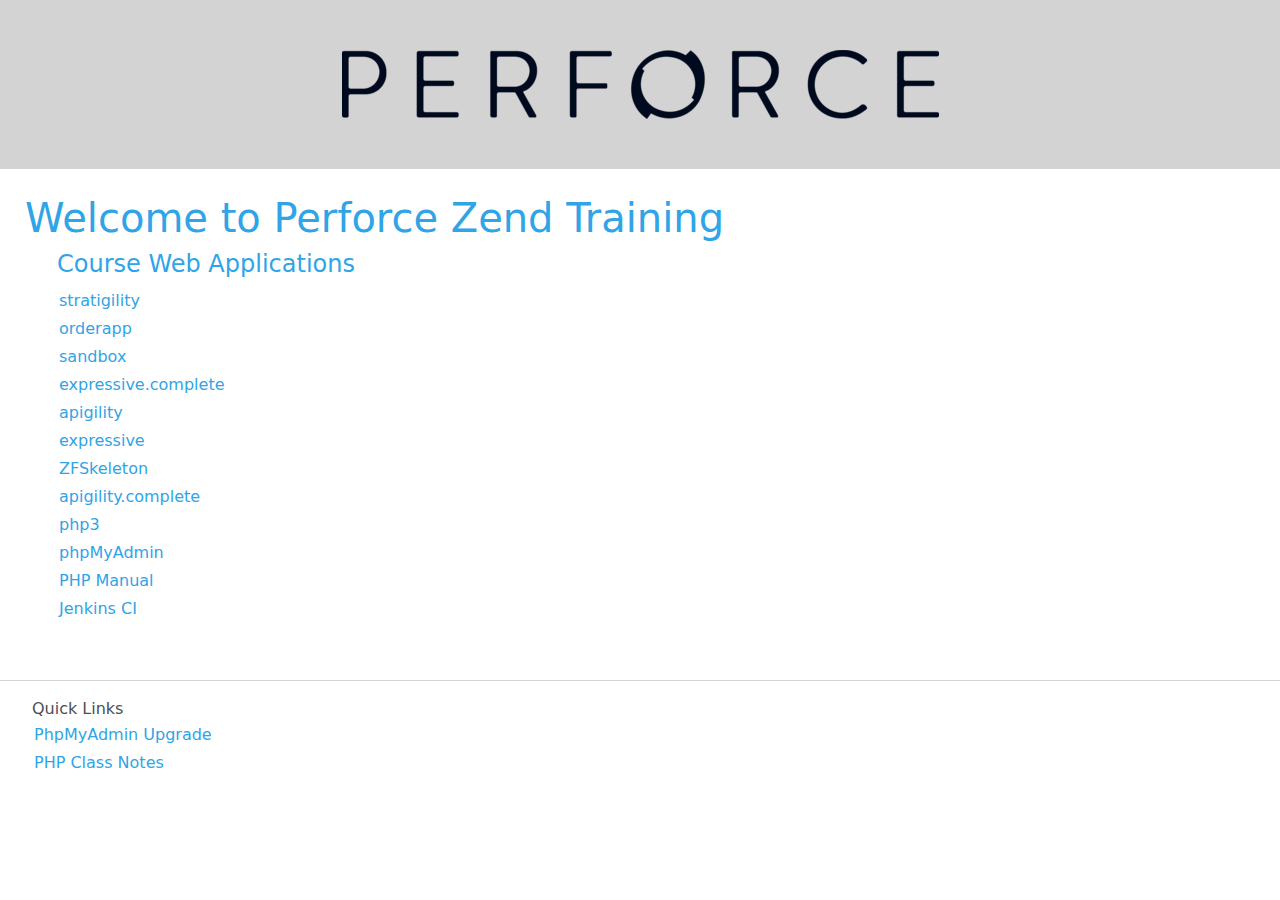
<file: www-html/index.html>
<!DOCTYPE html> <!---My Code-->
<head>
    <meta charset="UTF-8">
    <meta charset="UTF-8">
    <meta name="viewport" content="width=device-width, initial-scale=1">
    <link rel="stylesheet" href="bootstrap.min.css">
    <link rel="stylesheet" href="styles.css">
<body>
<header>
    <a href="index.html"><img class= "logo" src="logo.png"/></a>
  </header>
<main>
    <div class="wrapper">


    <h1>Welcome to Perforce Zend Training</h1>
        <ul><h4>Course Web Applications</h4>
        <li><a href="http://stratigility">stratigility</a></li>
        <li><a href="http://orderapp">orderapp</a></li>
        <li><a href="http://sandbox">sandbox</a></li>
        <li><a href="http://expressive.complete">expressive.complete</a></li>
        <li><a href="http://apigility">apigility</a></li>
        <li><a href="http://expressive">expressive</a></li>
        <li><a href="http://ZFSkeleton">ZFSkeleton</a></li>
        <li><a href="http://apigility.complete">apigility.complete</a></li>
        <li><a href="http://php3">php3</a></li>
        <li><a href="http://localhost/phpmyadmin">phpMyAdmin</a></li>
        <li><a href="http://php.net">PHP Manual</a></li>
        <li><a href="http://localhost:8080">Jenkins CI</a></li>


    </ul>
    </div>
</main>
<hr>
<footer>
  <ul>Quick Links
    <li><a href="PhpMyAdmin.html">PhpMyAdmin Upgrade</a></li>
    <li><a href="https://github.com/dbierer/php-class-notes">PHP Class Notes</a></li>
  </ul>
</footer>



</body>
</html>
</file>
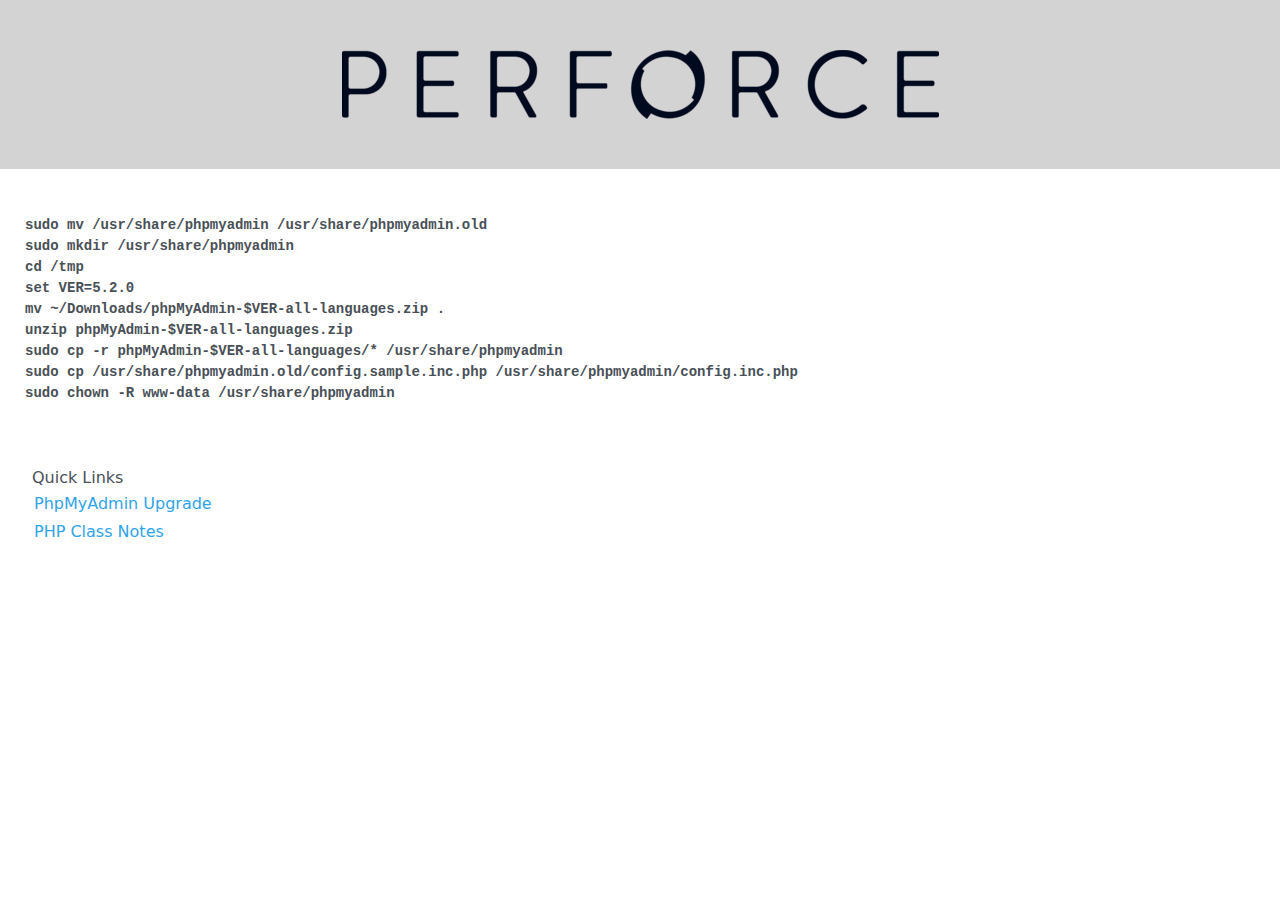
<file: www-html/PhpMyAdmin.html>
<!DOCTYPE html> <!---My Code-->

<head>
  <meta charset="UTF-8">
  <meta charset="UTF-8">
  <meta name="viewport" content="width=device-width, initial-scale=1">
  <link rel="stylesheet" href="bootstrap.min.css">
  <link rel="stylesheet" href="styles.css">

<body>
  <header>
    <a href="index.html"><img class="logo" src="logo.png" /></a>
  </header>
  

  <main>
    <div class="wrapper">
      <pre>

sudo mv /usr/share/phpmyadmin /usr/share/phpmyadmin.old
sudo mkdir /usr/share/phpmyadmin
cd /tmp
set VER=5.2.0
mv ~/Downloads/phpMyAdmin-$VER-all-languages.zip .
unzip phpMyAdmin-$VER-all-languages.zip
sudo cp -r phpMyAdmin-$VER-all-languages/* /usr/share/phpmyadmin
sudo cp /usr/share/phpmyadmin.old/config.sample.inc.php /usr/share/phpmyadmin/config.inc.php
sudo chown -R www-data /usr/share/phpmyadmin

</pre>
    </div>
  </main>
  <footer>
    <ul>Quick Links
      <li><a href="PhpMyAdmin.html">PhpMyAdmin Upgrade</a></li>
      <li><a href="https://github.com/dbierer/php-class-notes">PHP Class Notes</a></li>
    </ul>
  </footer>
</body>

</html>
</file>
<file: www-html/styles.css>
header {
padding: 50px;
    background-color: lightgrey;
    text-align: center;
}
.wrapper{
    padding: 25px;
}
pre {
  font-weight: bold;
}

.logo {
width: 300;
height:auto;
}

li {
  padding: 2px;
  list-style-type: none;
}
a{
  text-decoration: none;
 
}
</file>
